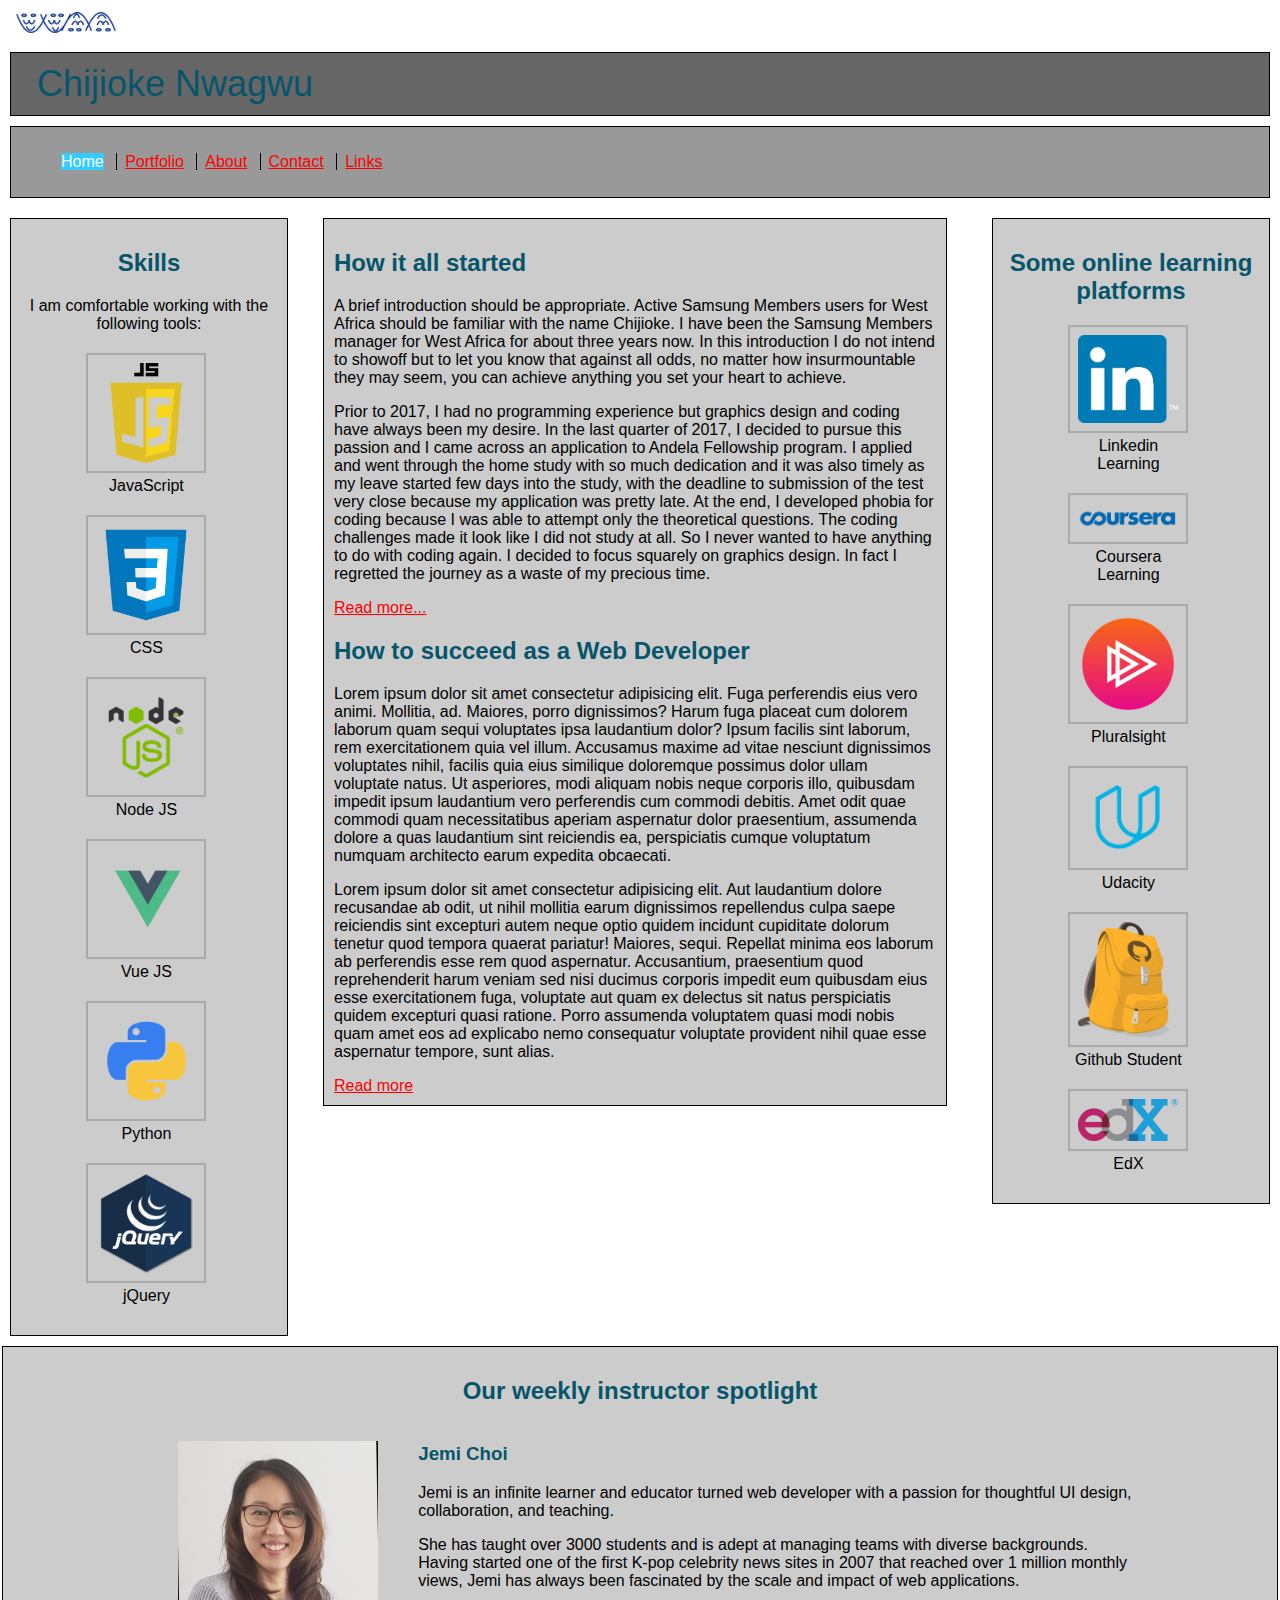
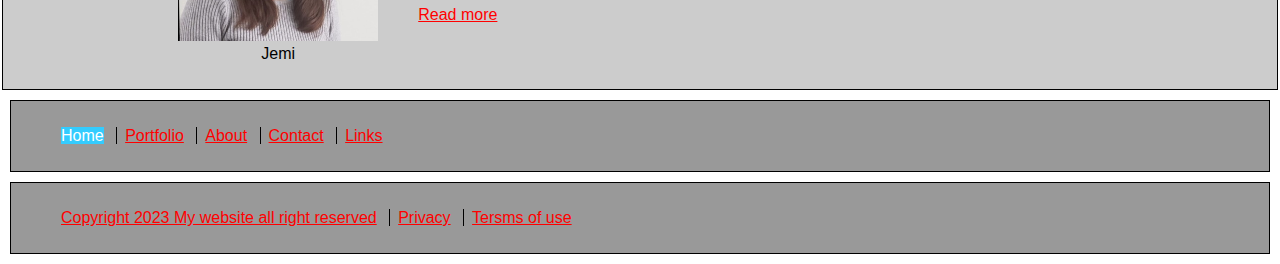
<file: index.html>
<!DOCTYPE html>
<html lang="en">
<head>
    <meta charset="UTF-8">
    <meta http-equiv="X-UA-Compatible" content="IE=edge">
    <meta name="viewport" content="width=device-width, initial-scale=1.0">
    <title>Chijioke's website</title>
    <link rel="stylesheet" href="./styles/style.css">
</head>
<body>
    <div class="logo">
        <img src="./images/logo.png" alt="my logo">
    </div>
    <!-- banner -->
    <div class="box">
        <span class="logo">Chijioke Nwagwu</span>
    </div>
    <!-- navigation -->
    <div class="nav">
        <ul id="navlist">
            <li><span class="deadnav">Home</span></li>
            <li><a href="portfolio.html">Portfolio</a></li>
            <li><a href="about.html">About</a></li>
            <li><a href="contact.html">Contact</a></li>
            <li><a href="links.html">Links</a></li>
        </ul>
    </div>
    <!-- left -->
    <div class="left">
        <h2>Skills</h2>
        I am comfortable working with the following tools:
        <div class="skills">
            <div class="skill skill_1">
                <figure>
                    <img src="./images/javascript.png" alt="javascript logo">
                    <figcaption>JavaScript</figcaption>
                </figure>
            </div>
            <div class="skill skill_2">
                <figure>
                    <img src="./images/css.png" alt="css logo">
                    <figcaption>CSS</figcaption>
                </figure>
            </div>
            <div class="skill skill_3">
                <figure>
                    <img src="./images/node.png" alt="node js logo">
                    <figcaption>Node JS</figcaption>
                </figure>
            </div>
            <div class="skill skill_4">
                <figure>
                    <img src="./images/vue.png" alt="Vue logo">
                    <figcaption>Vue JS</figcaption>
                </figure>
            </div>
            <div class="skill skill_5">
                <figure>
                    <img src="./images/python.png" alt="python logo">
                    <figcaption>Python</figcaption>
                </figure>
            </div>
            <div class="skill skill_6">
                <figure>
                    <img src="./images/jquery.png" alt="javascript logo">
                    <figcaption>jQuery</figcaption>
                </figure>
            </div>
        </div>
    </div>
    <!-- center -->
    <div class="center">
        <div class="about">
            <h2>How it all started</h2>
            <p>A brief introduction should be appropriate. Active Samsung Members users for West Africa should be familiar with the name Chijioke. I have been the Samsung Members manager for West Africa for about three years now. In this introduction I do not intend to showoff but to let you know that against all odds, no matter how insurmountable they may seem, you can achieve anything you set your heart to achieve.</p>
            <p>Prior to 2017, I had no programming experience but graphics design and coding have always been my desire. In the last quarter of 2017, I decided to pursue this passion and I came across an application to Andela Fellowship program. I applied and went through the home study with so much dedication and it was also timely as my leave started few days into the study, with the deadline to submission of the test very close because my application was pretty late. At the end, I developed phobia for coding because I was able to attempt only the theoretical questions. The coding challenges made it look like I did not study at all. So I never wanted to have anything to do with coding again. I decided to focus squarely on graphics design. In fact I regretted the journey as a waste of my precious time.</p>
            <span><a href="#">Read more...</a></span>
        </div>
        <div class="tips">
            <h2>How to succeed as a Web Developer</h2>
            <p>Lorem ipsum dolor sit amet consectetur adipisicing elit. Fuga perferendis eius vero animi. Mollitia, ad. Maiores, porro dignissimos? Harum fuga placeat cum dolorem laborum quam sequi voluptates ipsa laudantium dolor? Ipsum facilis sint laborum, rem exercitationem quia vel illum. Accusamus maxime ad vitae nesciunt dignissimos voluptates nihil, facilis quia eius similique doloremque possimus dolor ullam voluptate natus. Ut asperiores, modi aliquam nobis neque corporis illo, quibusdam impedit ipsum laudantium vero perferendis cum commodi debitis. Amet odit quae commodi quam necessitatibus aperiam aspernatur dolor praesentium, assumenda dolore a quas laudantium sint reiciendis ea, perspiciatis cumque voluptatum numquam architecto earum expedita obcaecati.</p>
            <p>Lorem ipsum dolor sit amet consectetur adipisicing elit. Aut laudantium dolore recusandae ab odit, ut nihil mollitia earum dignissimos repellendus culpa saepe reiciendis sint excepturi autem neque optio quidem incidunt cupiditate dolorum tenetur quod tempora quaerat pariatur! Maiores, sequi. Repellat minima eos laborum ab perferendis esse rem quod aspernatur. Accusantium, praesentium quod reprehenderit harum veniam sed nisi ducimus corporis impedit eum quibusdam eius esse exercitationem fuga, voluptate aut quam ex delectus sit natus perspiciatis quidem excepturi quasi ratione. Porro assumenda voluptatem quasi modi nobis quam amet eos ad explicabo nemo consequatur voluptate provident nihil quae esse aspernatur tempore, sunt alias.</p>
            <span><a href="#">Read more</a></span>
        </div>
    </div>
    <!-- right -->
    <div class="right">
        <h2>Some online learning platforms</h2>
        <div class="online_platforms">
            <div class="platform platform_1">
                <figure>
                    <img src="./images/linkedin.png" alt="linkedin logo">
                    <figcaption>Linkedin Learning</figcaption>
                </figure>
            </div>
            <div class="platform platform_2">
                <figure>
                    <img src="./images/coursera.png" alt="coursera logo">
                    <figcaption>Coursera Learning</figcaption>
                </figure>
            </div>
            <div class="platform platform_3">
                <figure>
                    <img src="./images/pluralsight.png" alt="pluralsight logo">
                    <figcaption>Pluralsight</figcaption>
                </figure>
            </div>
            <div class="platform platform_4">
                <figure>
                    <img src="./images/udacity.png" alt="udacity logo">
                    <figcaption>Udacity</figcaption>
                </figure>
            </div>
            <div class="platform platform_5">
                <figure>
                    <img src="./images/github_student_pack.png" alt="github back pack logo">
                    <figcaption>Github Student</figcaption>
                </figure>
            </div>
            <div class="platform platform_6">
                <figure>
                    <img src="./images/edx.png" alt="edx logo">
                    <figcaption>EdX</figcaption>
                </figure>
            </div>
        </div>
    </div>
    <!-- instructor spotlight -->
    <div class="instructor_spotlight">
        <div class="container">
            <h2>Our weekly instructor spotlight</h2>
            <div class="spotlight">
                <div class="spotlight_image">
                    <figure>
                        <img src="./images/jemi.jpg" alt="Jemi photo">
                        <figcaption>Jemi</figcaption>
                    </figure>
                </div>
                <div class="spotlight_text">
                    <h3>Jemi Choi</h3>
                    <p>Jemi is an infinite learner and educator turned web developer with a passion for thoughtful UI design, collaboration, and teaching.</p>
                    <p>She has taught over 3000 students and is adept at managing teams with diverse backgrounds. Having started one of the first K-pop celebrity news sites in 2007 that reached over 1 million monthly views, Jemi has always been fascinated by the scale and impact of web applications.</p><span><a href="#">Read more</a></span>
                </div>
            </div>
        </div>
    </div>
    <!-- lower-nav -->
    <div class="lower_nav">
        <ul id="navlist">
            <li><span class="deadnav">Home</span></li>
            <li><a href="portfolio.html">Portfolio</a></li>
            <li><a href="about.html">About</a></li>
            <li><a href="contact.html">Contact</a></li>
            <li><a href="links.html">Links</a></li>
        </ul>
    </div>
    <!-- legal -->
    <div class="legal">
        <ul id="navlist">
            <li><a href="copyright.html">Copyright 2023 My website all right reserved</a></li>
            <li><a href="privacy.html">Privacy</a></li>
            <li><a href="terms.html">Tersms of use</a></li>
        </ul>
    </div>
</body>
</html>
</file>
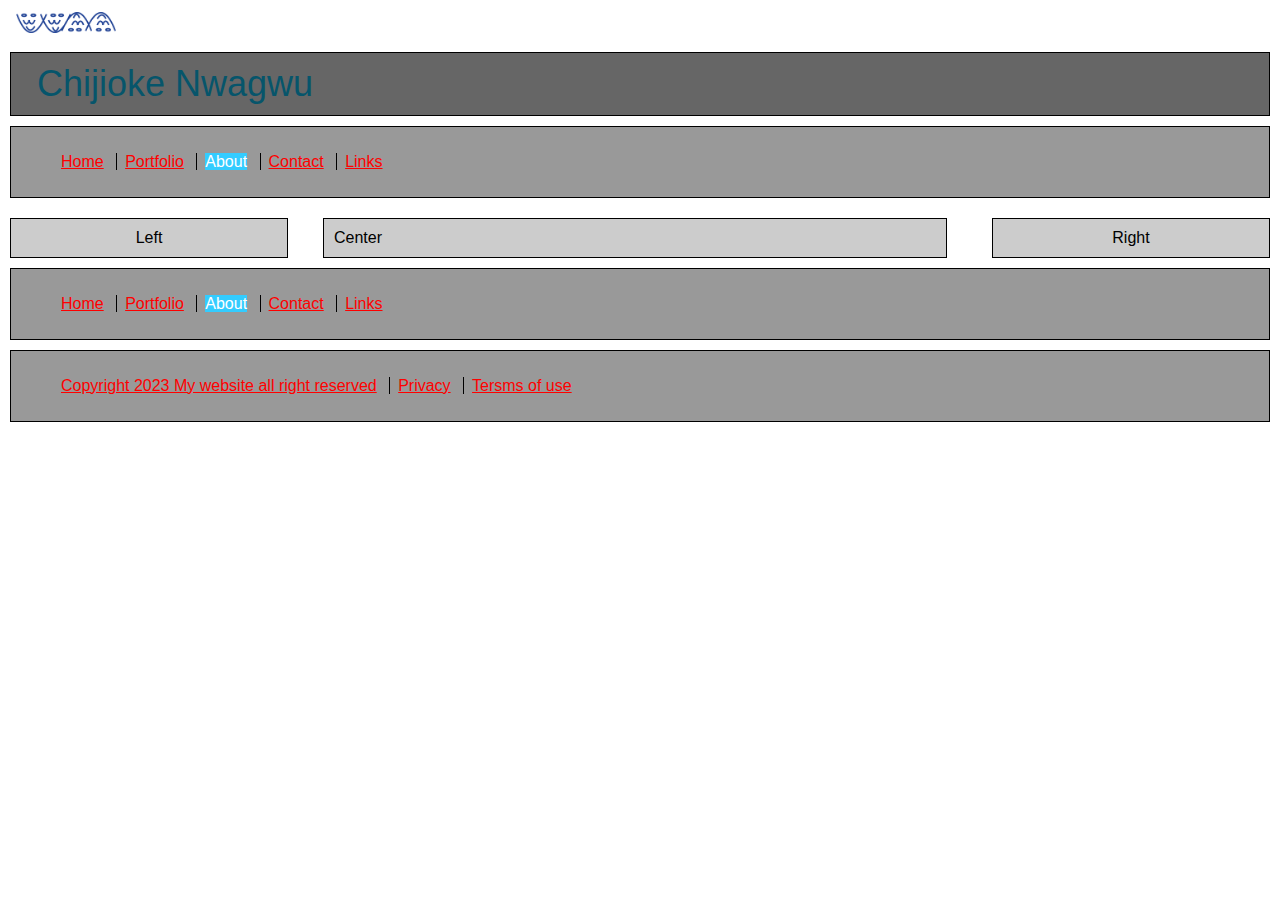
<file: about.html>
<!DOCTYPE html>
<html lang="en">
<head>
    <meta charset="UTF-8">
    <meta http-equiv="X-UA-Compatible" content="IE=edge">
    <meta name="viewport" content="width=device-width, initial-scale=1.0">
    <title>Document</title>
    <link rel="stylesheet" href="./styles/style.css">
</head>
<body>
    <div class="logo">
        <img src="./images/logo.png" alt="my logo">
    </div>
    <!-- banner -->
    <div class="box">
        <span class="logo">Chijioke Nwagwu</span>
    </div>
    <!-- navigation -->
    <div class="nav">
        <ul id="navlist">
            <li><a href="index.html">Home</a></li>
            <li><a href="portfolio.html">Portfolio</a></li>
            <li><span class="deadnav">About</span></li>
            <li><a href="contact.html">Contact</a></li>
            <li><a href="links.html">Links</a></li>
        </ul>
    </div>
    <!-- left -->
    <div class="left">Left</div>
    <!-- center -->
    <div class="center">Center</div>
    <!-- right -->
    <div class="right">Right</div>
    <!-- lower-nav -->
    <div class="lower_nav">
        <ul id="navlist">
            <li><a href="index.html">Home</a></li>
            <li><a href="portfolio.html">Portfolio</a></li>
            <li><span class="deadnav">About</span></li>
            <li><a href="contact.html">Contact</a></li>
            <li><a href="links.html">Links</a></li>
        </ul>
    </div>
    <!-- legal -->
    <div class="legal">
        <ul id="navlist">
            <li><a href="copyright.html">Copyright 2023 My website all right reserved</a></li>
            <li><a href="privacy.html">Privacy</a></li>
            <li><a href="terms.html">Tersms of use</a></li>
        </ul>
    </div>
</body>
</html>
</file>
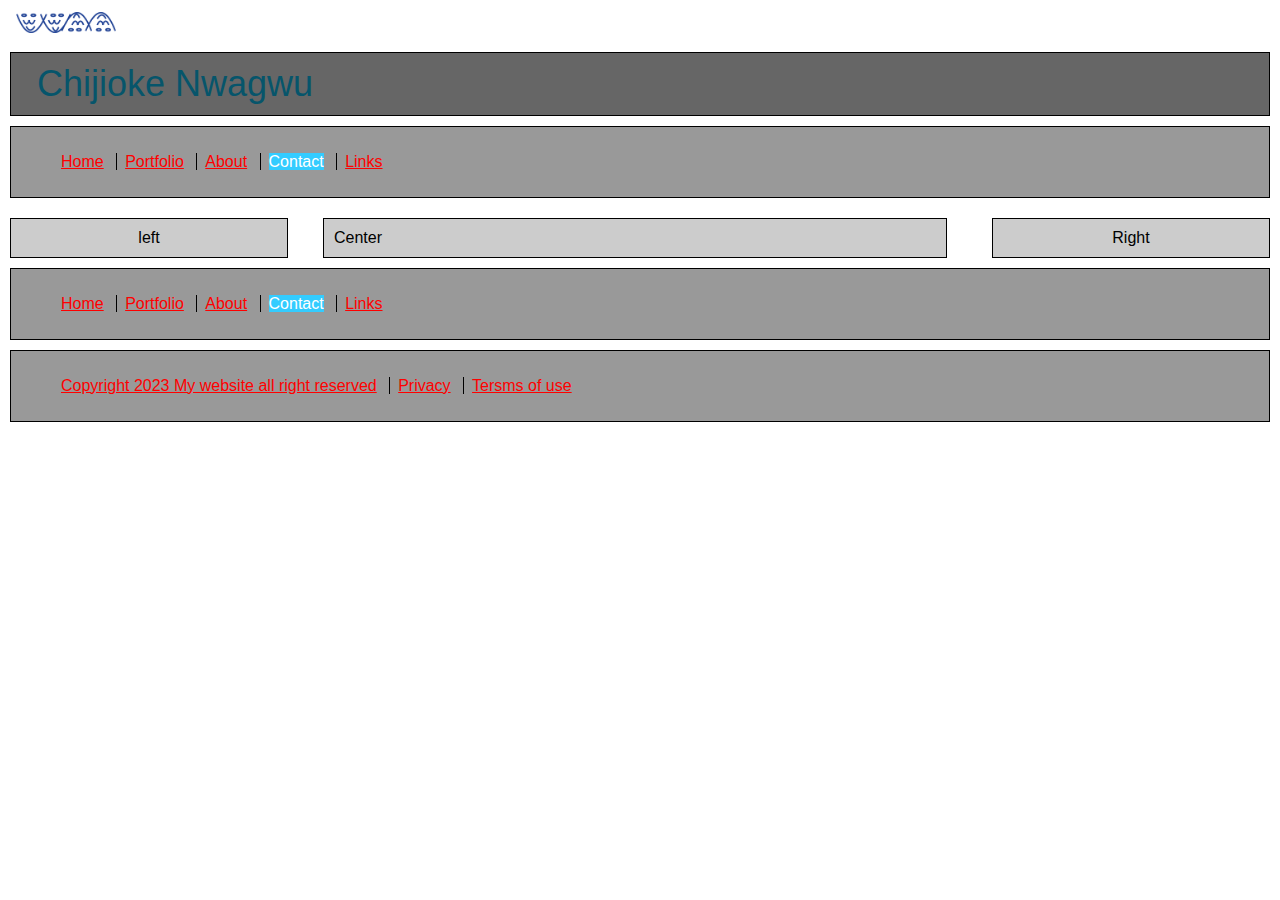
<file: contact.html>
<!DOCTYPE html>
<html lang="en">
<head>
    <meta charset="UTF-8">
    <meta http-equiv="X-UA-Compatible" content="IE=edge">
    <meta name="viewport" content="width=device-width, initial-scale=1.0">
    <title>Document</title>
    <link rel="stylesheet" href="./styles/style.css">
</head>
<body>
    <div class="logo">
        <img src="./images/logo.png" alt="my logo">
    </div>
    <!-- banner -->
    <div class="box">
        <span class="logo">Chijioke Nwagwu</span>
    </div>
    <!-- navigation -->
    <div class="nav">
        <ul id="navlist">
            <li><a href="index.html">Home</a></li>
            <li><a href="portfolio.html">Portfolio</a></li>
            <li><a href="about.html">About</a></li>
            <li><span class="deadnav">Contact</span></li>
            <li><a href="links.html">Links</a></li>
        </ul>
    </div>
    <!-- left -->
    <div class="left">
        left
    </div>
    <!-- center -->
    <div class="center">Center</div>
    <!-- right -->
    <div class="right">Right</div>
    <!-- lower-nav -->
    <div class="lower_nav">
        <ul id="navlist">
            <li><a href="index.html">Home</a></li>
            <li><a href="portfolio.html">Portfolio</a></li>
            <li><a href="about.html">About</a></li>
            <li><span class="deadnav">Contact</span></li>
            <li><a href="links.html">Links</a></li>
        </ul>
    </div>
    <!-- legal -->
    <div class="legal">
        <ul id="navlist">
            <li><a href="copyright.html">Copyright 2023 My website all right reserved</a></li>
            <li><a href="privacy.html">Privacy</a></li>
            <li><a href="terms.html">Tersms of use</a></li>
        </ul>
    </div>
</body>
</html>
</file>
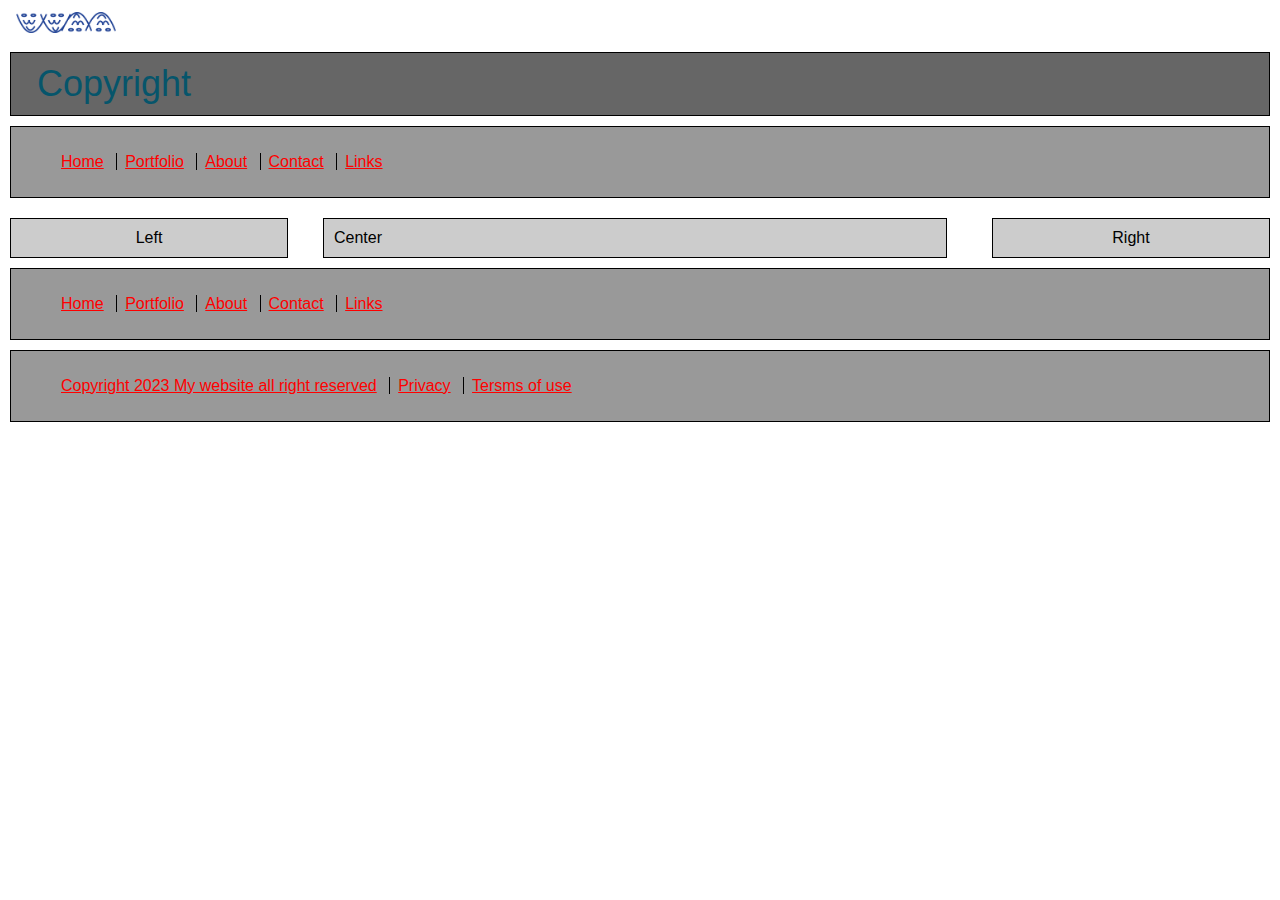
<file: copyright.html>
<!DOCTYPE html>
<html lang="en">
<head>
    <meta charset="UTF-8">
    <meta http-equiv="X-UA-Compatible" content="IE=edge">
    <meta name="viewport" content="width=device-width, initial-scale=1.0">
    <title>Document</title>
    <link rel="stylesheet" href="./styles/style.css">
</head>
<body>
    <div class="logo">
        <img src="./images/logo.png" alt="my logo">
    </div>
    <!-- banner -->
    <div class="box">
        <span class="logo">Copyright</span>
    </div>
    <!-- navigation -->
    <div class="nav">
        <ul id="navlist">
            <li><a href="index.html">Home</a></li>
            <li><a href="portfolio.html">Portfolio</a></li>
            <li><a href="about.html">About</a></li>
            <li><a href="contact.html">Contact</a></li>
            <li><a href="links.html">Links</a></li>
        </ul>
    </div>
    <!-- left -->
    <div class="left">Left</div>
    <!-- center -->
    <div class="center">Center</div>
    <!-- right -->
    <div class="right">Right</div>
    <!-- lower-nav -->
    <div class="lower_nav">
        <ul id="navlist">
            <li><a href="index.html">Home</a></li>
            <li><a href="portfolio.html">Portfolio</a></li>
            <li><a href="about.html">About</a></li>
            <li><a href="contact.html">Contact</a></li>
            <li><a href="links.html">Links</a></li>
        </ul>
    </div>
    <!-- legal -->
    <div class="legal">
        <ul id="navlist">
            <li><a href="copyright.html">Copyright 2023 My website all right reserved</a></li>
            <li><a href="privacy.html">Privacy</a></li>
            <li><a href="terms.html">Tersms of use</a></li>
        </ul>
    </div>
</body>
</html>
</file>
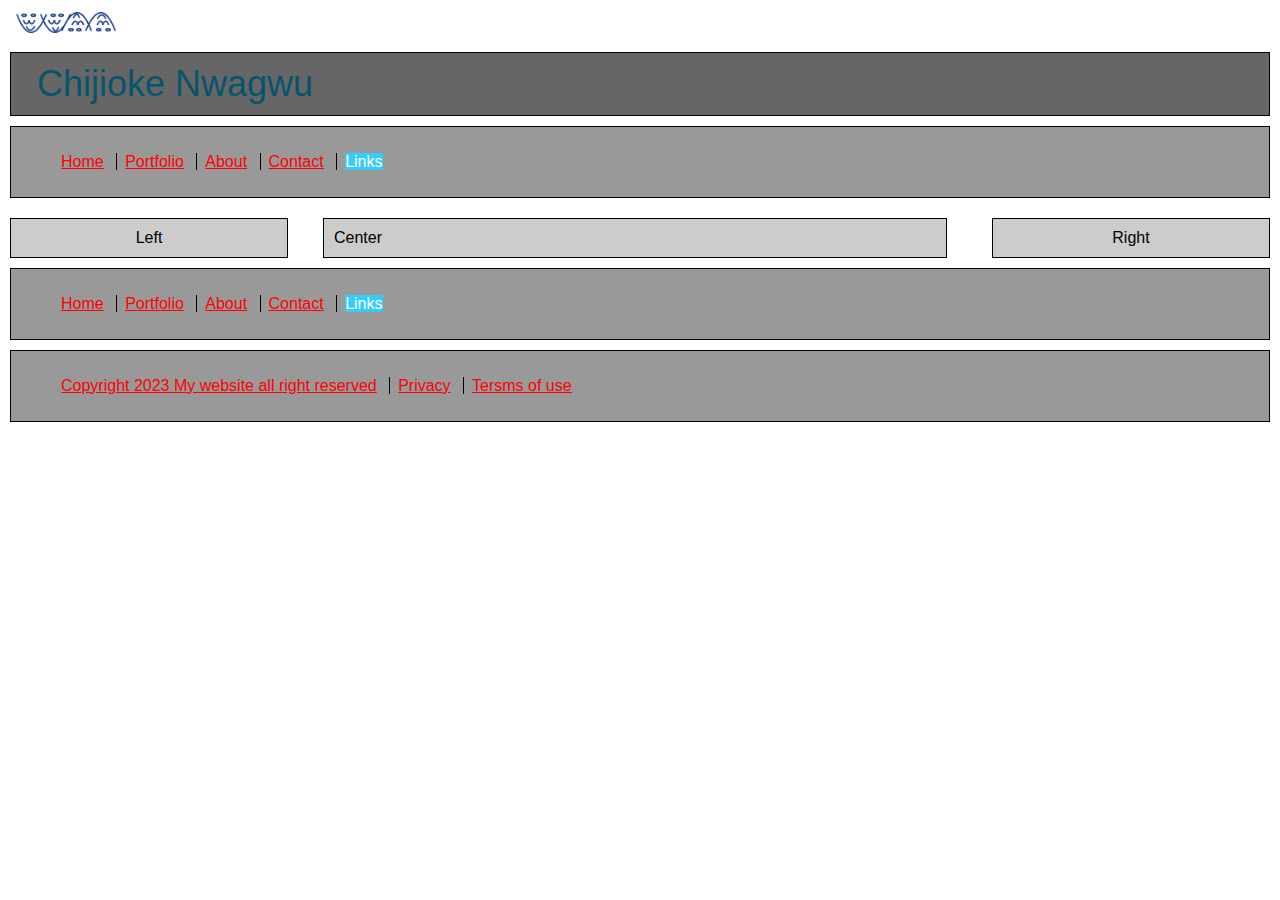
<file: links.html>
<!DOCTYPE html>
<html lang="en">
<head>
    <meta charset="UTF-8">
    <meta http-equiv="X-UA-Compatible" content="IE=edge">
    <meta name="viewport" content="width=device-width, initial-scale=1.0">
    <title>Document</title>
    <link rel="stylesheet" href="./styles/style.css">
</head>
<body>
    <div class="logo">
        <img src="./images/logo.png" alt="my logo">
    </div>
    <!-- banner -->
    <div class="box">
        <span class="logo">Chijioke Nwagwu</span>
    </div>
    <!-- navigation -->
    <div class="nav">
        <ul id="navlist">
            <li><a href="index.html">Home</a></li>
            <li><a href="portfolio.html">Portfolio</a></li>
            <li><a href="about.html">About</a></li>
            <li><a href="contact.html">Contact</a></li>
            <li><span class="deadnav">Links</span></li>
        </ul>
    </div>
    <!-- left -->
    <div class="left">Left</div>
    <!-- center -->
    <div class="center">Center</div>
    <!-- right -->
    <div class="right">Right</div>
    <!-- lower-nav -->
    <div class="lower_nav">
        <ul id="navlist">
            <li><a href="index.html">Home</a></li>
            <li><a href="portfolio.html">Portfolio</a></li>
            <li><a href="about.html">About</a></li>
            <li><a href="contact.html">Contact</a></li>
            <li><span class="deadnav">Links</span></li>
        </ul>
    </div>
    <!-- legal -->
    <div class="legal">
        <ul id="navlist">
            <li><a href="copyright.html">Copyright 2023 My website all right reserved</a></li>
            <li><a href="privacy.html">Privacy</a></li>
            <li><a href="terms.html">Tersms of use</a></li>
        </ul>
    </div>
</body>
</html>
</file>
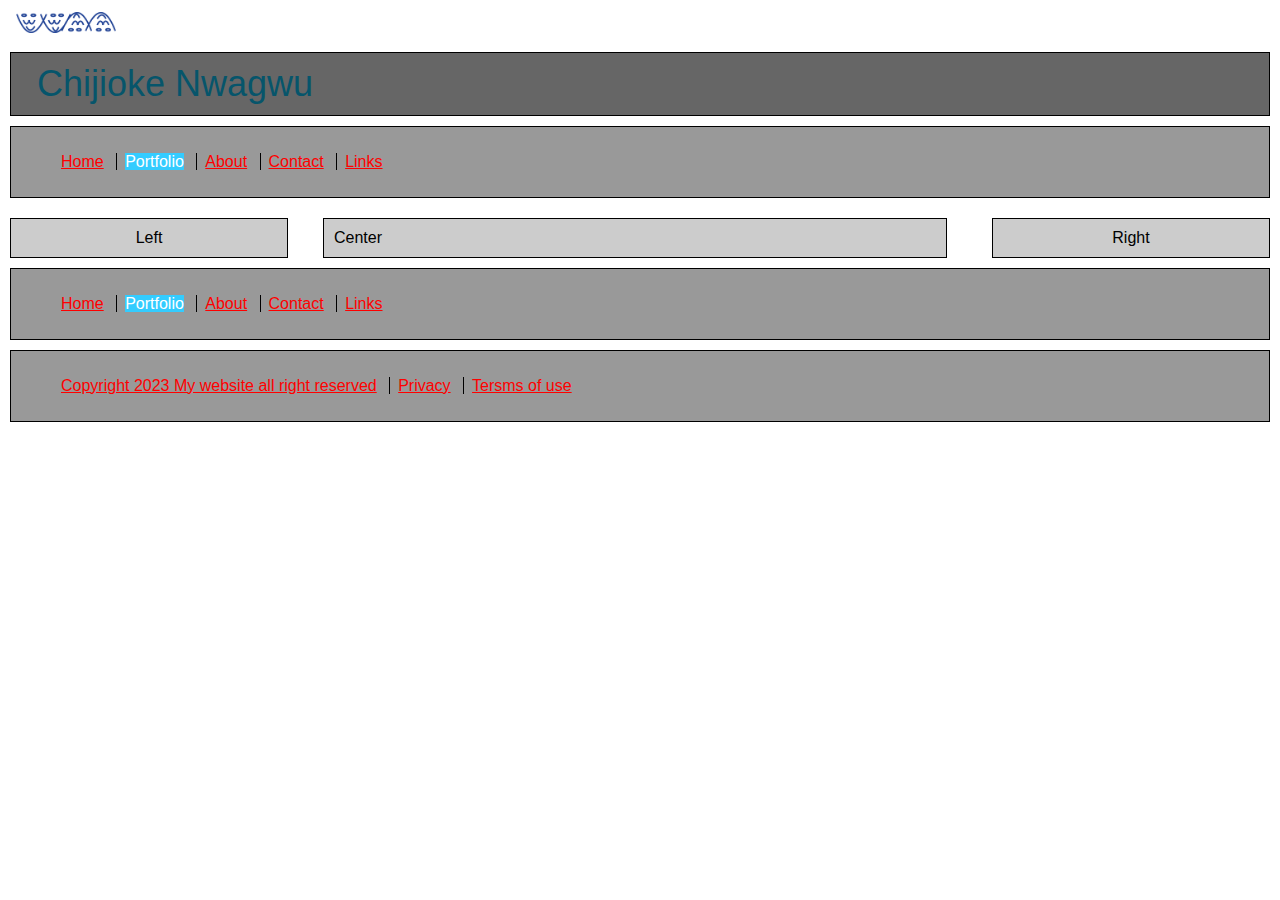
<file: portfolio.html>
<!DOCTYPE html>
<html lang="en">
<head>
    <meta charset="UTF-8">
    <meta http-equiv="X-UA-Compatible" content="IE=edge">
    <meta name="viewport" content="width=device-width, initial-scale=1.0">
    <title>Document</title>
    <link rel="stylesheet" href="./styles/style.css">
</head>
<body>
    <body>
        <div class="logo">
            <img src="./images/logo.png" alt="my logo">
        </div>
        <!-- banner -->
        <div class="box">
            <span class="logo">Chijioke Nwagwu</span>
        </div>
        <!-- navigation -->
        <div class="nav">
            <ul id="navlist">
                <li><a href="index.html">Home</a></li>
                <li><span class="deadnav">Portfolio</span></li>
                <li><a href="about.html">About</a></li>
                <li><a href="contact.html">Contact</a></li>
                <li><a href="links.html">Links</a></li>
            </ul>
        </div>
        <!-- left -->
        <div class="left">Left</div>
        <!-- center -->
        <div class="center">Center</div>
        <!-- right -->
        <div class="right">Right</div>
        <!-- lower-nav -->
        <div class="lower_nav">
            <ul id="navlist">
                <li><a href="index.html">Home</a></li>
                <li><span class="deadnav">Portfolio</span></li>
                <li><a href="about.html">About</a></li>
                <li><a href="contact.html">Contact</a></li>
                <li><a href="links.html">Links</a></li>
            </ul>
        </div>
        <!-- legal -->
        <div class="legal">
            <ul id="navlist">
                <li><a href="copyright.html">Copyright 2023 My website all right reserved</a></li>
                <li><a href="privacy.html">Privacy</a></li>
                <li><a href="terms.html">Tersms of use</a></li>
            </ul>
        </div>
    </body>
</body>
</html>
</file>
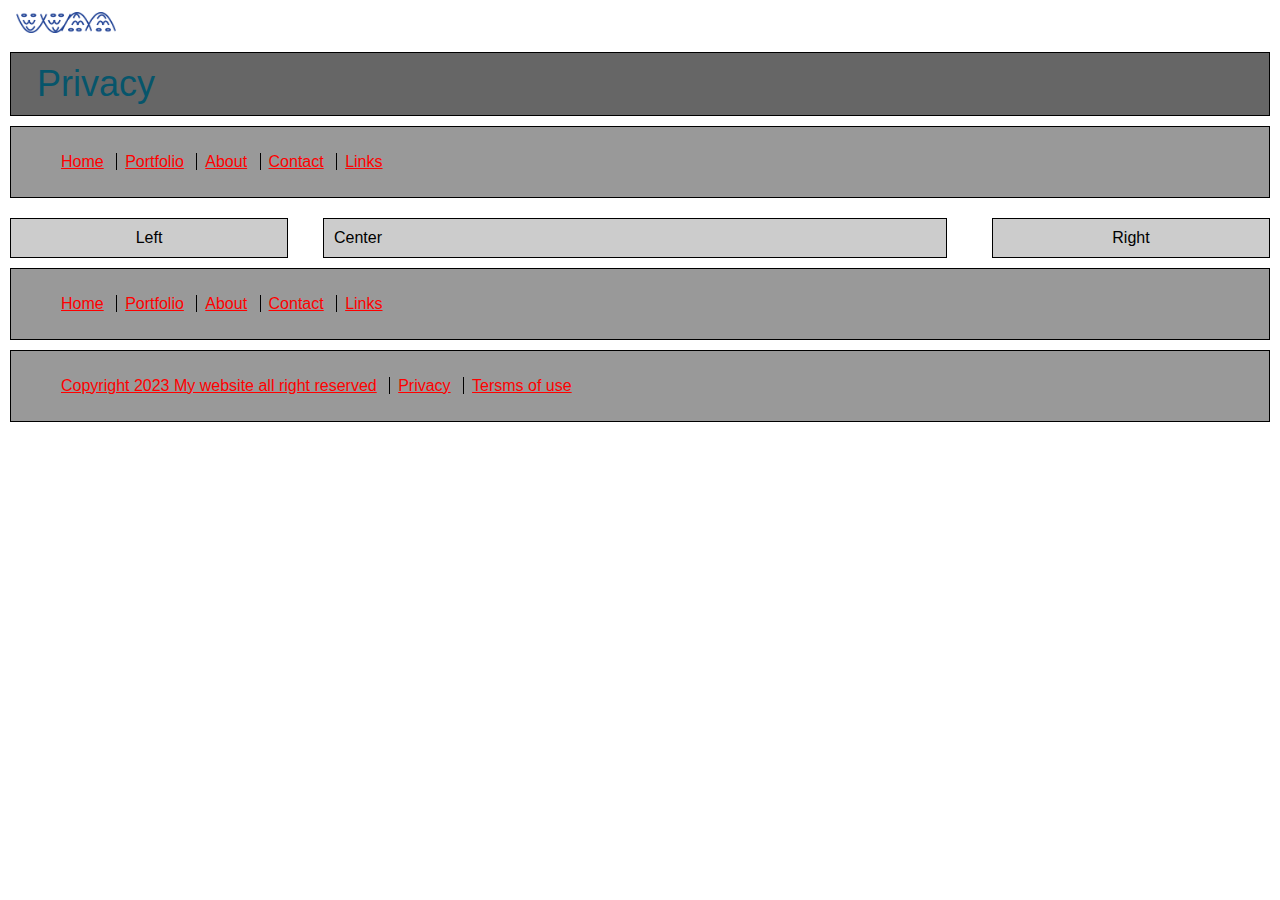
<file: privacy.html>
<!DOCTYPE html>
<html lang="en">
<head>
    <meta charset="UTF-8">
    <meta http-equiv="X-UA-Compatible" content="IE=edge">
    <meta name="viewport" content="width=device-width, initial-scale=1.0">
    <title>Document</title>
    <link rel="stylesheet" href="./styles/style.css">
</head>
<body>
    <div class="logo">
        <img src="./images/logo.png" alt="my logo">
    </div>
    <!-- banner -->
    <div class="box">
        <span class="logo">Privacy</span>
    </div>
    <!-- navigation -->
    <div class="nav">
        <ul id="navlist">
            <li><a href="index.html">Home</a></li>
            <li><a href="portfolio.html">Portfolio</a></li>
            <li><a href="about.html">About</a></li>
            <li><a href="contact.html">Contact</a></li>
            <li><a href="links.html">Links</a></li>
        </ul>
    </div>
    <!-- left -->
    <div class="left">Left</div>
    <!-- center -->
    <div class="center">Center</div>
    <!-- right -->
    <div class="right">Right</div>
    <!-- lower-nav -->
    <div class="lower_nav">
        <ul id="navlist">
            <li><a href="index.html">Home</a></li>
            <li><a href="portfolio.html">Portfolio</a></li>
            <li><a href="about.html">About</a></li>
            <li><a href="contact.html">Contact</a></li>
            <li><a href="links.html">Links</a></li>
        </ul>
    </div>
    <!-- legal -->
    <div class="legal">
        <ul id="navlist">
            <li><a href="copyright.html">Copyright 2023 My website all right reserved</a></li>
            <li><a href="privacy.html">Privacy</a></li>
            <li><a href="terms.html">Tersms of use</a></li>
        </ul>
    </div>
</body>
</html>
</file>
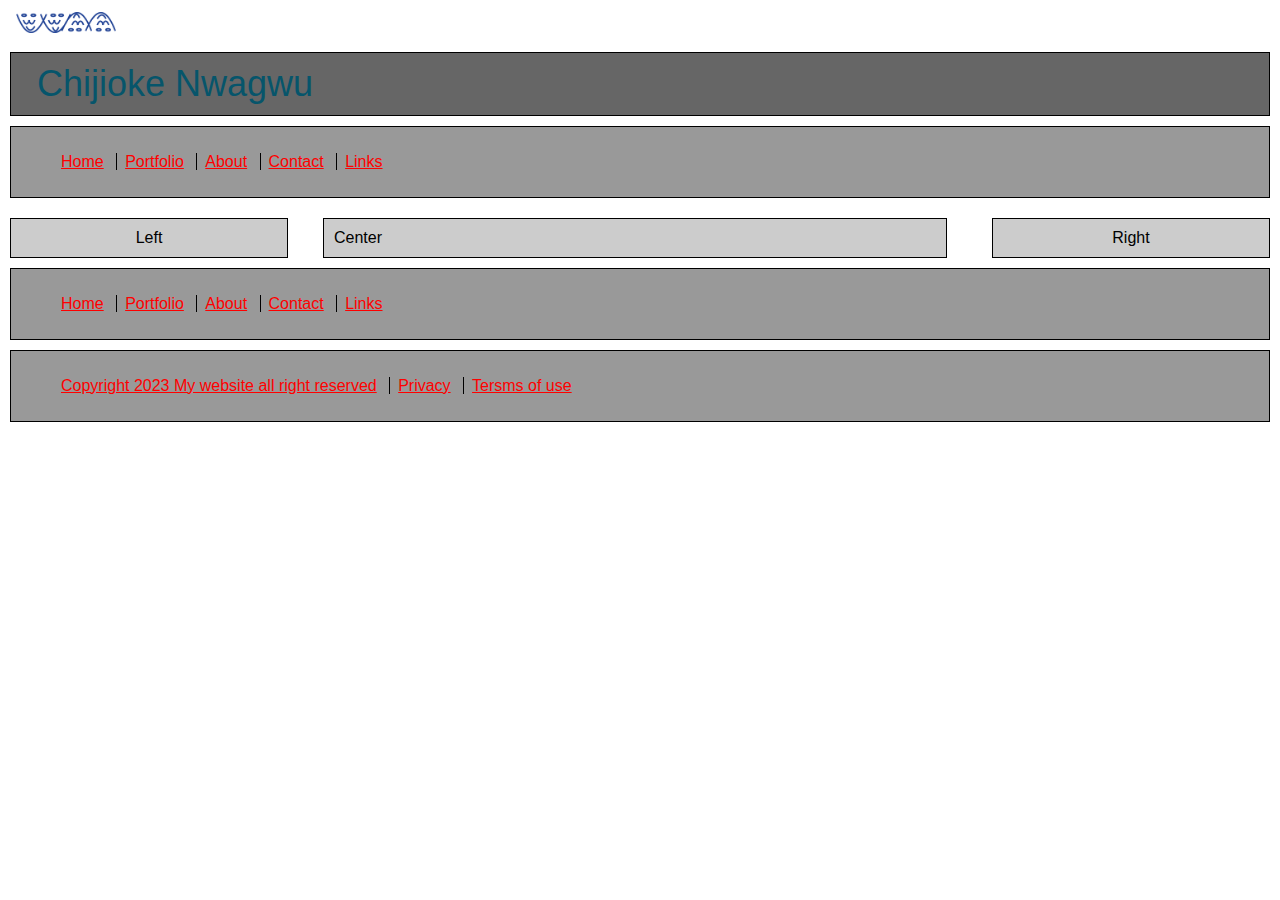
<file: template.html>
<!DOCTYPE html>
<html lang="en">
<head>
    <meta charset="UTF-8">
    <meta http-equiv="X-UA-Compatible" content="IE=edge">
    <meta name="viewport" content="width=device-width, initial-scale=1.0">
    <title>Chijioke's website</title>
    <link rel="stylesheet" href="./styles/style.css">
</head>
<body>
    <div class="logo">
        <img src="./images/logo.png" alt="my logo">
    </div>
    <!-- banner -->
    <div class="box">
        <span class="logo">Chijioke Nwagwu</span>
    </div>
    <!-- navigation -->
    <div class="nav">
        <ul id="navlist">
            <li><a href="index.html">Home</a></li>
            <li><a href="portfolio.html">Portfolio</a></li>
            <li><a href="about.html">About</a></li>
            <li><a href="contact.html">Contact</a></li>
            <li><a href="links.html">Links</a></li>
        </ul>
    </div>
    <!-- left -->
    <div class="left">Left</div>
    <!-- center -->
    <div class="center">Center</div>
    <!-- right -->
    <div class="right">Right</div>
    <!-- lower-nav -->
    <div class="lower_nav">
        <ul id="navlist">
            <li><a href="index.html">Home</a></li>
            <li><a href="portfolio.html">Portfolio</a></li>
            <li><a href="about.html">About</a></li>
            <li><a href="contact.html">Contact</a></li>
            <li><a href="links.html">Links</a></li>
        </ul>
    </div>
    <!-- legal -->
    <div class="legal">
        <ul id="navlist">
            <li><a href="copyright.html">Copyright 2023 My website all right reserved</a></li>
            <li><a href="privacy.html">Privacy</a></li>
            <li><a href="terms.html">Tersms of use</a></li>
        </ul>
    </div>
</body>
</html>
</file>
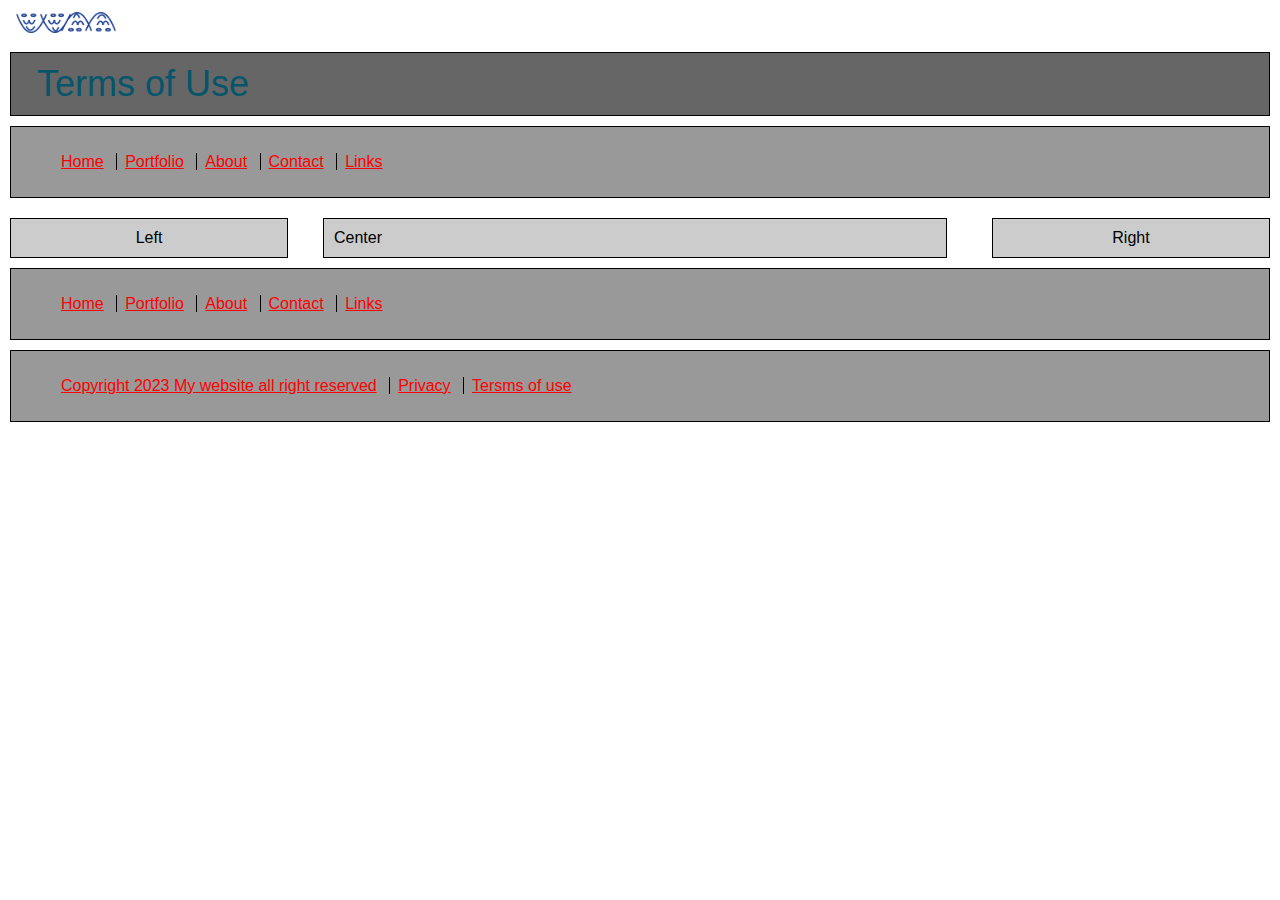
<file: terms.html>
<!DOCTYPE html>
<html lang="en">
<head>
    <meta charset="UTF-8">
    <meta http-equiv="X-UA-Compatible" content="IE=edge">
    <meta name="viewport" content="width=device-width, initial-scale=1.0">
    <title>Document</title>
    <link rel="stylesheet" href="./styles/style.css">
</head>
<body>
    <div class="logo">
        <img src="./images/logo.png" alt="my logo">
    </div>
    <!-- banner -->
    <div class="box">
        <span class="logo">Terms of Use</span>
    </div>
    <!-- navigation -->
    <div class="nav">
        <ul id="navlist">
            <li><a href="index.html">Home</a></li>
            <li><a href="portfolio.html">Portfolio</a></li>
            <li><a href="about.html">About</a></li>
            <li><a href="contact.html">Contact</a></li>
            <li><a href="links.html">Links</a></li>
        </ul>
    </div>
    <!-- left -->
    <div class="left">Left</div>
    <!-- center -->
    <div class="center">Center</div>
    <!-- right -->
    <div class="right">Right</div>
    <!-- lower-nav -->
    <div class="lower_nav">
        <ul id="navlist">
            <li><a href="index.html">Home</a></li>
            <li><a href="portfolio.html">Portfolio</a></li>
            <li><a href="about.html">About</a></li>
            <li><a href="contact.html">Contact</a></li>
            <li><a href="links.html">Links</a></li>
        </ul>
    </div>
    <!-- legal -->
    <div class="legal">
        <ul id="navlist">
            <li><a href="copyright.html">Copyright 2023 My website all right reserved</a></li>
            <li><a href="privacy.html">Privacy</a></li>
            <li><a href="terms.html">Tersms of use</a></li>
        </ul>
    </div>
</body>
</html>
</file>
<file: styles/style.css>
body {
    padding: 0;
    margin: 0;
    font-family: Arial, Helvetica, sans-serif;
    background: #fff;
    color: #000;
}

a:link {
    color: #f00
}

a:visited {
    color: #fc0;
}

a:hover {
    color:aqua
}

a:active {
    color: #f3f;
}

.logo {
    font-size: 36px;
}

.logo {
    padding-left: 1rem;
}
.logo > img {
    width: 100px;
}

#navlist li {
    display: inline;
    list-style-type: circle;
    padding-right: 20px;
    border-left: 1px solid #000;
    line-height: 1.1em;
    margin: 0 .5em 0 -.5em;
    padding: 0 .5em 0 .5em;
}

#navlist li:first-child {
    border-left: 0;
}

.box {
    margin: 10px;
    padding: 10px;
    background-color: #666;
    border-width: 1px;
    border-color: black;
    border-style: solid;
    clear: both;
}

.nav {
    margin: 10px;
    padding: 10px;
    background-color: #999;
    border-width: 1px;
    border-color: black;
    border-style: solid;
}

.left {
    width: 20%;
    margin: 10px;
    padding: 10px;
    background-color: #ccc;
    border-width: 1px;
    border-color: black;
    border-style: solid;
    float: left;
}

.center {
    width: 47%;
    margin-top: 10px;
    margin-left: 25px;
    padding: 10px;
    background-color: #ccc;
    border-width: 1px;
    border-color: black;
    border-style: solid;
    float: left;
}

.right {
    width: 20%;
    margin: 10px;
    padding: 10px;
    background-color: #ccc;
    border-width: 1px;
    border-color: black;
    border-style: solid;
    float: right
}

.instructor_spotlight {
    clear: both;
    width: 98%;
    margin: 10px auto;
    padding: 10px;
    background-color: #ccc;
    border-width: 1px;
    border-color: black;
    border-style: solid;
}

.instructor_spotlight > .container {
    width: 80%;
    margin: 0 auto;
    display: flex;
    flex-direction: column;
    align-items: center;
}

.spotlight {
    display: flex;

}

.spotlight_image img {
    width: 200px;
}

.lower_nav {
    margin: 10px;
    padding: 10px;
    background-color: #999;
    border-width: 1px;
    border-color: black;
    border-style: solid;
    clear: both;
}

.legal {
    margin: 10px;
    padding: 10px;
    background-color: #999;
    border-width: 1px;
    border-color: black;
    border-style: solid;
    float: none;
    clear: both;
}

.deadnav {
    color: #fff;
    background-color: #3cf;
}

.left, .right {
    text-align: center;
    width: 20%;
}

.skills, .online_platforms {
    width: 98%;
}

.skill, .platform {
    width: 80%;
    margin: 20px auto;
    
}

.skill img, .platform img {
    width: 100px;
    border: 2px solid #aaa;
    padding: 8px;
    text-align: center;
}

figcaption {
    text-align: center;
}

h1, h2, h3 {
    color: rgb(6, 85, 107);
}

.box .logo {
    color: rgb(6, 85, 107);
}

.test_border {
    border: 2px solid red;
}
</file>
